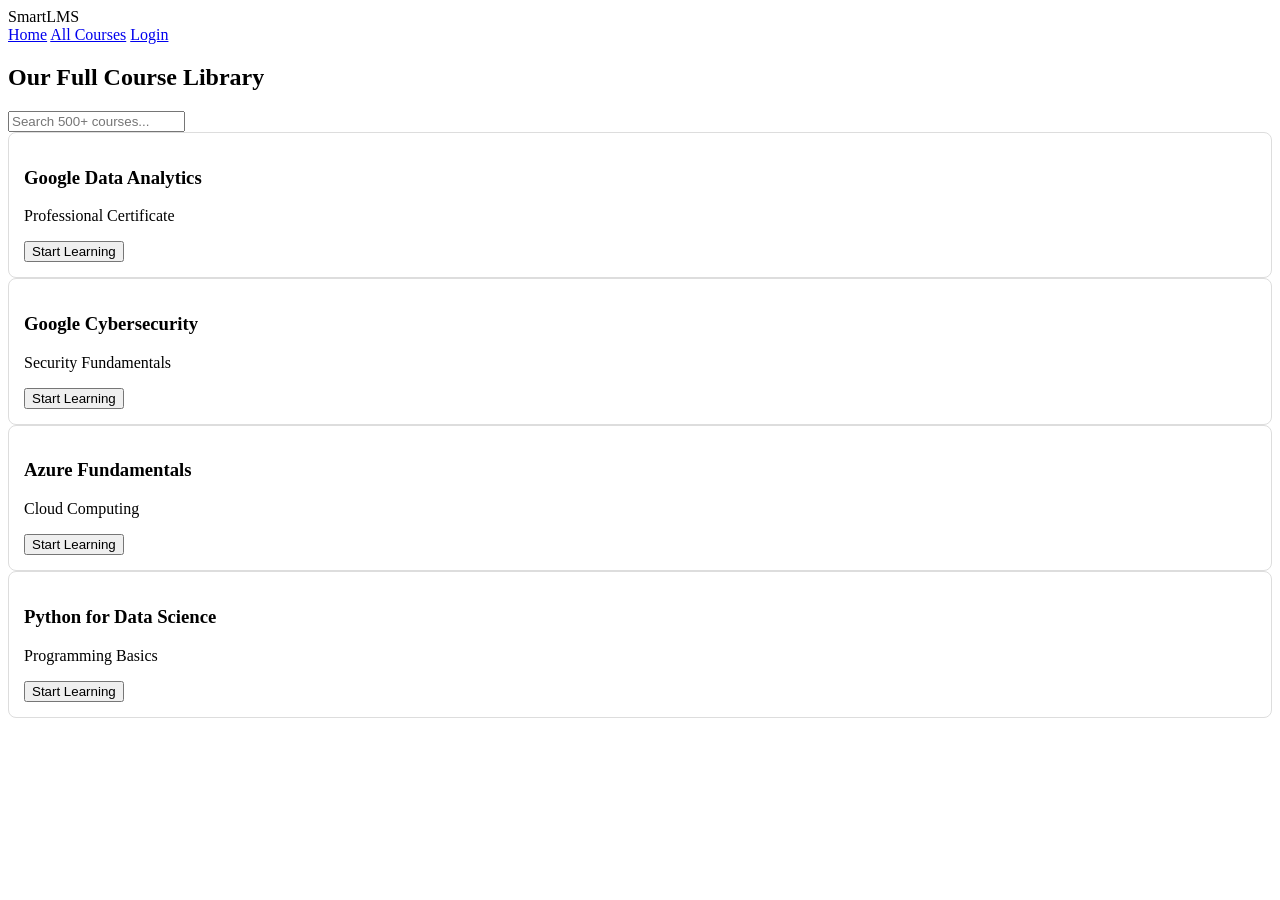
<file: courses.html>
<!DOCTYPE html>
<html lang="en">
<head>
    <meta charset="UTF-8">
    <meta name="viewport" content="width=device-width, initial-scale=1.0">
    <title>All Courses - SmartLMS</title>
    <link rel="stylesheet" href="style.css">
</head>
<body>

    <header>
        <div class="logo">SmartLMS</div>
        <nav>
            <a href="index.html">Home</a>
            <a href="courses.html">All Courses</a>
            <a href="login.html">Login</a>
        </nav>
    </header>

    <main>
        <section class="catalog">
            <h2>Our Full Course Library</h2>
            <input type="text" id="searchInput" onkeyup="filterCourses()" placeholder="Search 500+ courses...">
            
            <div class="course-grid" id="courseGrid">
                </div>
        </section>
    </main>

    <script>
        // Yahan aap apne 500+ courses ki list daloge
        const courses = [
            { title: "Google Data Analytics", desc: "Professional Certificate" },
            { title: "Google Cybersecurity", desc: "Security Fundamentals" },
            { title: "Azure Fundamentals", desc: "Cloud Computing" },
            { title: "Python for Data Science", desc: "Programming Basics" },
            // Isi format mein baki courses add karte jao
        ];

        function loadCourses() {
            const grid = document.getElementById('courseGrid');
            grid.innerHTML = ""; 
            courses.forEach(course => {
                grid.innerHTML += `
                    <div class="card">
                        <h3>${course.title}</h3>
                        <p>${course.desc}</p>
                        <button onclick="enroll('${course.title}')">Start Learning</button>
                    </div>
                `;
            });
        }

        function filterCourses() {
            let input = document.getElementById('searchInput').value.toLowerCase();
            let cards = document.getElementsByClassName('card');
            for (let i = 0; i < cards.length; i++) {
                let title = cards[i].getElementsByTagName("h3")[0].innerText.toLowerCase();
                cards[i].style.display = title.includes(input) ? "" : "none";
            }
        }

        window.onload = loadCourses;
    </script>
    <script src="script.js"></script>
</body>
</html>
</file>
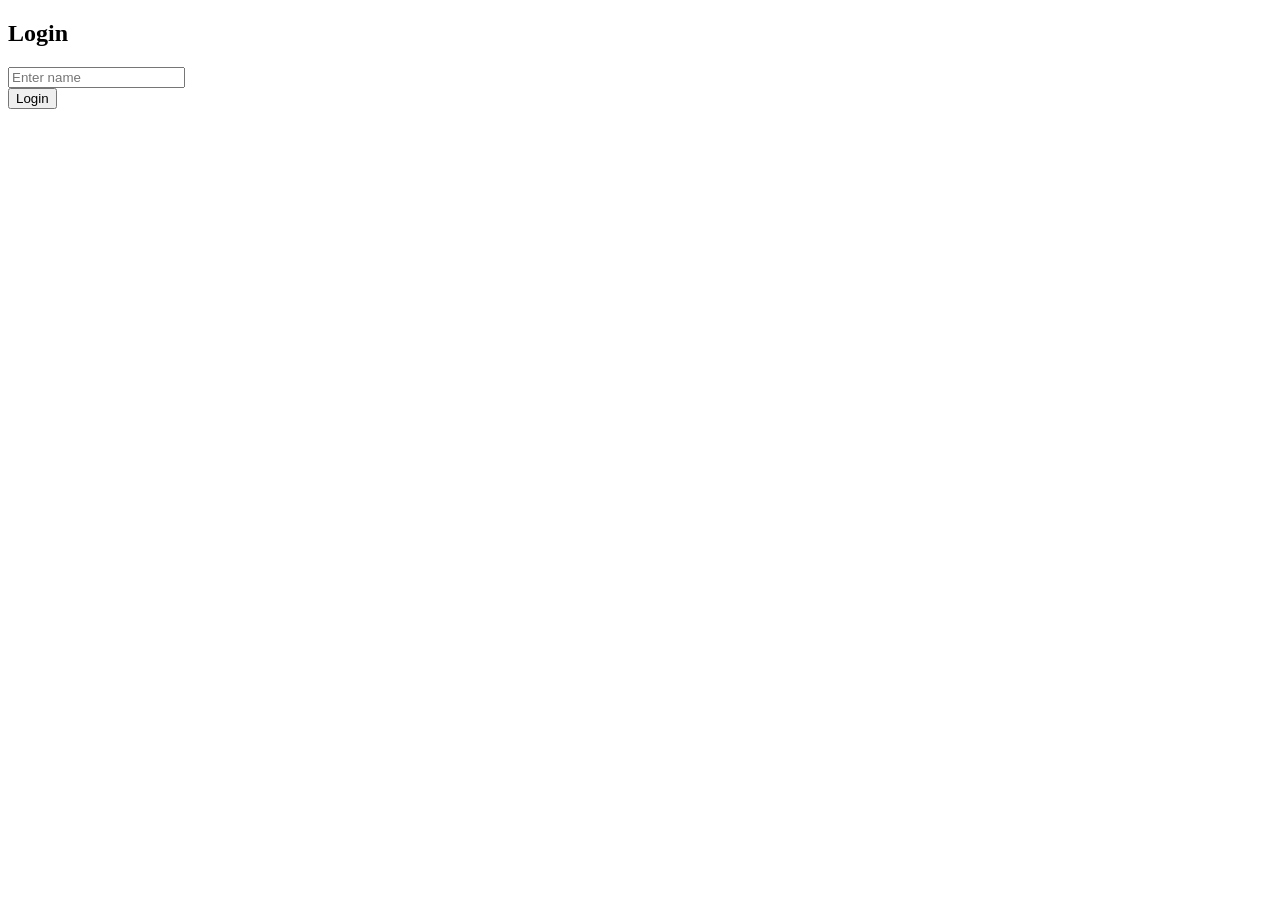
<file: login.html>
<!DOCTYPE html>
<html>
<head>
    <title>Login - SmartLMS</title>
    <link rel="stylesheet" href="style.css">
</head>
<body>
    <div class="auth-container">
        <h2>Login</h2>
        <input type="text" id="loginName" placeholder="Enter name"><br>
        <button onclick="checkLogin()">Login</button>
    </div>

    <script>
        function checkLogin() {
            const name = document.getElementById('loginName').value;
            const registered = localStorage.getItem('registeredUser');
            
            if(registered && name === registered) {
                alert("Login Successful!");
                window.location.href = "index.html";
            } else {
                alert("User not found! Please register first.");
            }
        }
    </script>
</body>
</html>
</file>
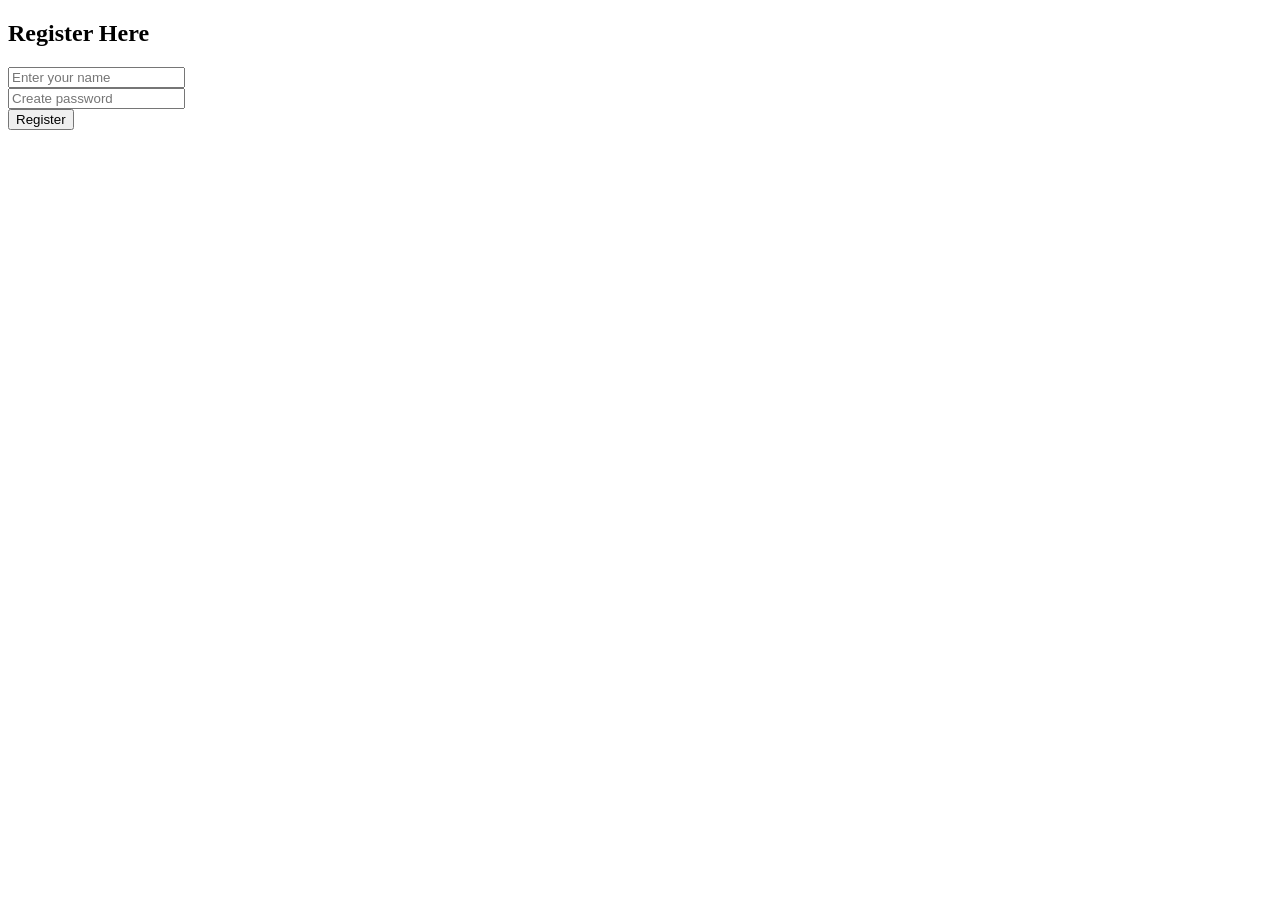
<file: register.html>
<!DOCTYPE html>
<html>
<head>
    <title>Register - SmartLMS</title>
    <link rel="stylesheet" href="style.css">
</head>
<body>
    <div class="auth-container">
        <h2>Register Here</h2>
        <input type="text" id="username" placeholder="Enter your name"><br>
        <input type="password" id="password" placeholder="Create password"><br>
        <button onclick="registerUser()">Register</button>
    </div>

    <script>
        function registerUser() {
            const name = document.getElementById('username').value;
            const pass = document.getElementById('password').value;
            if(name && pass) {
                localStorage.setItem('registeredUser', name);
                alert("Registration Successful! Now you can Login.");
                window.location.href = "login.html";
            } else {
                alert("Please fill all fields!");
            }
        }
    </script>
</body>
</html>
</file>
<file: style.css>
.modal { position:fixed; top:0; left:0; width:100%; height:100%; background:rgba(0,0,0,0.9); z-index:999; }
.modal-content { background:white; margin: 5% auto; padding: 20px; width: 80%; border-radius: 10px; }
.card { border: 1px solid #ddd; padding: 15px; border-radius: 8px; }
.enroll-btn { background: #28a745; color: white; width: 100%; padding: 10px; border: none; cursor: pointer; }
.learn-btn { background: #007bff; color: white; width: 100%; padding: 10px; border: none; cursor: pointer; }
</file>
